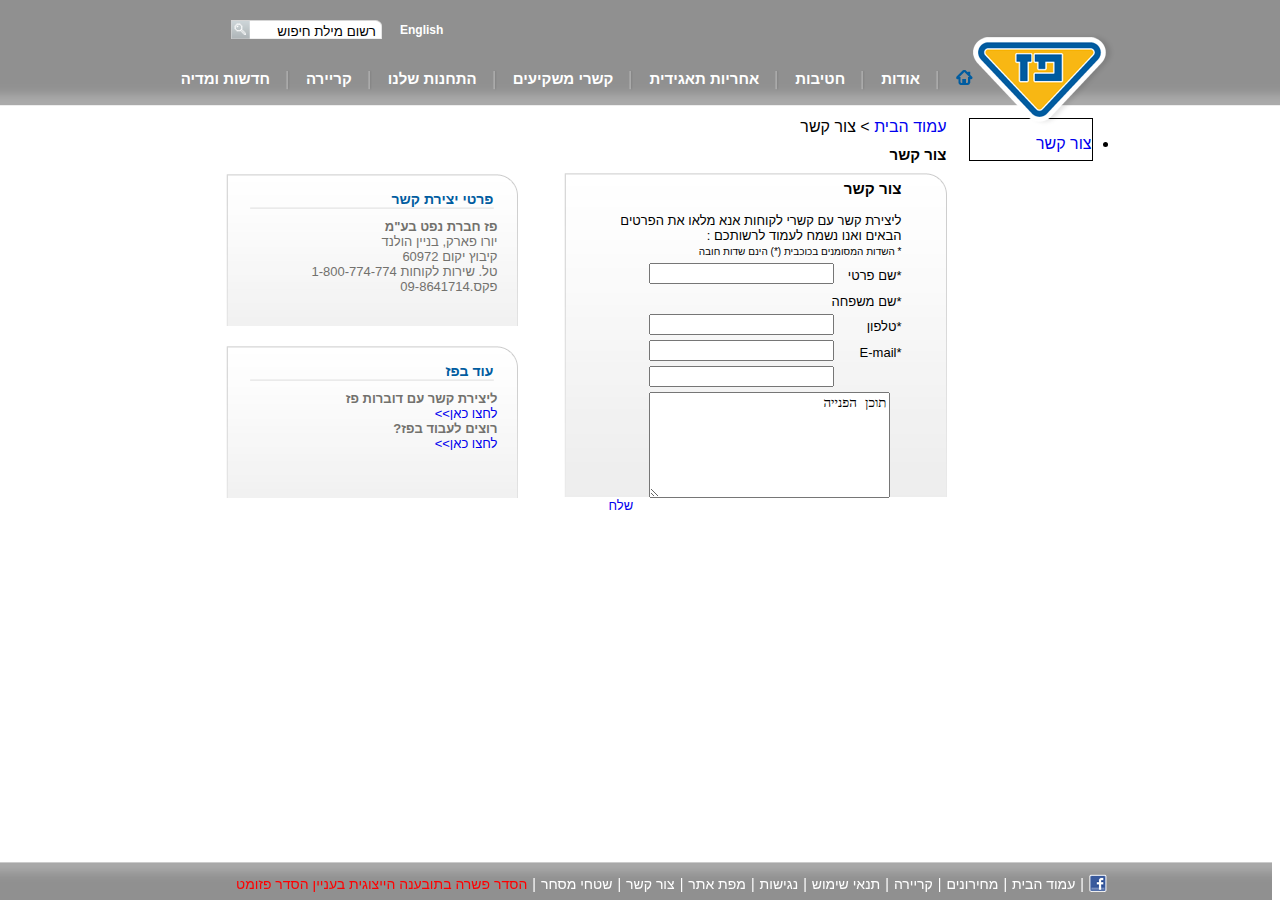
<file: SRC/contactUs.html>
<!DOCTYPE html>
<html lang="en">

<head>
    <meta charset="UTF-8">
    <meta name="viewport" content="width=device-width, initial-scale=1.0">
    <meta http-equiv="X-UA-Compatible" content="ie=edge">
    <title>Document</title>
    <link rel="stylesheet" href="style.css">

</head>

<body>
    <div class="header">
        <nav id="header_nav">
            <a class="logo" href="#"></a>

            <div id="searchBox">
                <div class="input">
                    <input name="SearchTextBox" type="text" value="רשום מילת חיפוש" id="SearchTextBox" />
                </div>
                <a href="#"></a>
            </div>

            <div id="lang_menu">
                <a href="#">English </a>
            </div>

            <ul id="main_menu">
                <li>
                    <!--  home img -->
                    <a href="#" class="home selectednode"></a>
                </li>
                <li class="main_menu_sep"></li>

                <li>
                    <a href="#">אודות </a>
                    <ul class="sub_menu">
                        <li>
                            <a href="#">אודות</a>
                        </li>
                        <li class="sub_menu_sep"></li>
                        <li>
                            <a href="#">היסטוריה</a>
                        </li>
                        <li class="sub_menu_sep"></li>
                        <li>
                            <a href="#">חזון וערכים</a>
                        </li>
                        <li class="sub_menu_sep"></li>
                        <li>
                            <a href="#">מבנה הקבוצה</a>
                        </li>
                        <li class="sub_menu_sep"></li>
                        <li>
                            <a href="#">חברי דירקטוריון</a>
                        </li>
                        <li class="sub_menu_sep"></li>
                        <li>
                            <a href="#">הנהלת הקבוצה</a>
                        </li>
                        <li class="sub_menu_sep"></li>
                        <li>
                            <a href="#">פרסים והוקרה</a>
                        </li>
                    </ul>
                </li>
                <li class="main_menu_sep"></li>

                <li>
                    <a href="#">חטיבות </a>
                    <ul class="sub_menu">
                        <li>
                            <a href="#">חטיבות</a>
                        </li>
                        <li class="sub_menu_sep"></li>
                        <li>
                            <a href="#">קמעונאות ומסחר</a>
                        </li>
                        <li class="sub_menu_sep"></li>
                        <li>
                            <a href="#">תעשיות ושירותים</a>
                        </li>
                        <li class="sub_menu_sep"></li>
                        <li>
                            <a href="#">זיקוק</a>
                        </li>
                    </ul>
                </li>
                <li class="main_menu_sep"></li>

                <li>
                    <a href="#">אחריות תאגידית </a>
                    <ul class="sub_menu">
                        <li>
                            <a href="#">אחריות תאגידית</a>
                        </li>
                        <li class="sub_menu_sep"></li>
                        <li>
                            <a href="#">הקוד האתי</a>
                        </li>
                        <li class="sub_menu_sep"></li>
                        <li>
                            <a href="#">מעורבות חברתית</a>
                        </li>
                        <li class="sub_menu_sep"></li>
                        <li>
                            <a href="#">נגישות</a>
                        </li>
                        <li class="sub_menu_sep"></li>
                        <li>
                            <a href="#">איכות הסביבה ובטיחות</a>
                        </li>
                        <li class="sub_menu_sep"></li>
                        <li>
                            <a href="#">דירוג מעלה</a>
                        </li>
                    </ul>
                </li>
                <li class="main_menu_sep"></li>

                <li>
                    <a href="#">קשרי משקיעים </a>
                    <ul class="sub_menu">
                        <li>
                            <a href="#">פרופיל חברה</a>
                        </li>
                        <li class="sub_menu_sep"></li>
                        <li>
                            <a href="#">דו"חות כספיים</a>
                        </li>
                        <li class="sub_menu_sep"></li>
                        <li>
                            <a href="#">כלים למשקיע</a>
                        </li>
                        <li class="sub_menu_sep"></li>
                        <li>
                            <a href="#">נתוני מניה</a>
                        </li>
                        <li class="sub_menu_sep"></li>
                        <li>
                            <a href="#">אסיפות כלליות</a>
                        </li>
                    </ul>
                </li>
                <li class="main_menu_sep"></li>

                <li>
                    <a href="#">התחנות שלנו </a>
                    <ul class="sub_menu">
                        <li>
                            <a href="#">התחנות שלנו</a>
                        </li>
                        <li class="sub_menu_sep"></li>
                        <li>
                            <a href="#">נגישות מתחמי פז</a>
                        </li>
                        <li class="sub_menu_sep"></li>
                        <li>
                            <a href="#">רשימת תחנות</a>
                        </li>
                        <li class="sub_menu_sep"></li>
                        <li>
                            <a href="#">מועדונים</a>
                        </li>
                    </ul>
                </li>
                <li class="main_menu_sep"></li>

                <li>
                    <a href="#">קריירה </a>
                    <ul class="sub_menu">
                        <li>
                            <a href="#">לעבוד בפז</a>
                        </li>
                        <li class="sub_menu_sep"></li>
                        <li>
                            <a href="#">ניהול תחנת פז</a>
                        </li>
                        <li class="sub_menu_sep"></li>
                        <li>
                            <a href="#">קריירה</a>
                        </li>
                    </ul>
                </li>
                <li class="main_menu_sep"></li>

                <li>
                    <a href="#">חדשות ומדיה </a>
                    <ul class="sub_menu">
                        <li>
                            <a href="#">פרסומות</a>
                        </li>
                        <li class="sub_menu_sep"></li>
                        <li>
                            <a href="#">הודעות לעיתונות</a>
                        </li>
                    </ul>
                </li>
            </ul>
        </nav>
    </div>

    <!-- Contact Us Page -->
    <div class="contactUs">
        <div class="contact-row">
            <div class="col1 col">
                <ul>
                    <li>
                        <a class="selected" href="#">צור קשר </a>
                    </li>
                </ul>
            </div>

            <div class="col2 col">
                <a title="קישור לעמוד הבית" class="treelink" href="#">עמוד הבית</a>
                <span class="treeseparator"> &gt; </span>
                <span class="treetext">צור קשר</span>

                <h1 class="title">צור קשר</h1>

                <div id="contactFormWrapper">
                    <div class="form">
                        <h3>צור קשר</h3>

                        <span class="caption"> ליצירת קשר עם קשרי לקוחות אנא מלאו את הפרטים הבאים ואנו נשמח לעמוד לרשותכם :</span>
                        <br>
                        <span class="instructions">* השדות המסומנים בכוכבית (*) הינם שדות חובה</span>

                        <div class="input_fields">
                            <div class="text_first text_in">
                                <label for="first_name" class="req">*שם פרטי</label>
                                <input name="first_name" type="text" id="first_name" />
                            </div>

                            <div class="text_last text_in">
                                <label for="last_name" class="req">*שם משפחה</label>
                                <input name="last_name" type="text" id="last_name" />
                            </div>

                            <div class="text_phone text_in">
                                <label for="phone" class="req">*טלפון</label>
                                <input name="phone" type="text" id="phone" />
                            </div>

                            <div class="text_email text_in">
                                <label for="email" class="req"> *E-mail</label>
                                <input name="email" type="text" id="email" />
                            </div>

                            <div class="free_text">
                                <textarea name="Text" rows="3" cols="20">תוכן הפנייה</textarea>
                            </div>

                            <a onclick="send();" class="button" href="#">שלח</a>
                            </a>
                        </div>
                    </div>
                </div>
            </div>

            <div class="col3 col">
                <div class="more-rows cube">
                    <h3>פרטי יצירת קשר</h3>
                    <div class="content">
                        <p>
                            <strong>פז חברת נפט בע"מ
                            <br/>
                            </strong>יורו פארק, בניין הולנד
                            <br/>קיבוץ יקום 60972
                            <br/>טל. שירות לקוחות 1-800-774-774
                            <br/>פקס.09-8641714
                        </p>
                    </div>
                </div>

                <div class="more-rows cube">
                    <h3>עוד בפז</h3>
                    <div class="content">
                        <p>
                            <strong>ליצירת קשר עם דוברות פז</strong>
                            <br/>
                            <a href="#">לחצו כאן>></a>
                            <br>
                            <strong>רוצים לעבוד בפז?</strong>
                            <br>
                            <a href="#">לחצו כאן>></a>
                        </p>
                    </div>
                </div>
            </div>
        </div>
    </div>




    <footer id="fixed_footer">
        <div class="bottom_menu">

            <ul id="fixed_menu">
                <li>
                    <a class="fbLink" href="#"></a>
                </li>
                <li class="sep">|</li>

                <li>
                    <a title="קישור לעמוד הבית" href="#">עמוד הבית</a>
                </li>

                <li class="sep">|</li>

                <li>
                    <a title="קישור למחירונים" href="#">מחירונים</a>
                </li>

                <li class="sep">|</li>

                <li>
                    <a title="קישור לקריירה" href="#">קריירה</a>
                </li>

                <li class="sep">|</li>

                <li>
                    <a title="קישור לתנאי שימוש" href="#">תנאי שימוש</a>
                </li>

                <li class="sep">|</li>

                <li>
                    <a title="קישור לנגישות" href="#">נגישות</a>
                </li>

                <li class="sep">|</li>

                <li>
                    <a title="קישור למפת אתר" href="#">מפת אתר</a>
                </li>

                <li class="sep">|</li>

                <li>
                    <a title="קישור לצור קשר" href="contactUs.html">צור קשר</a>
                </li>

                <li class="sep">|</li>

                <li>
                    <a title="קישור לשטחי מסחר" href="#">שטחי מסחר</a>
                </li>

                <li class="sep">|</li>
                <li>
                    <a style="color:red;" href="#">הסדר פשרה בתובענה הייצוגית בעניין הסדר פזומט</a>
                </li>
            </ul>
        </div>
    </footer>

</body>

</html>
</file>
<file: SRC/style.css>
*{
    direction: rtl; 
    text-align: right;
    /* border-box: box-sizing; */
 }

ul {
    -webkit-padding-start: 0px;
}

.tabs::after {
    content: "";
    display: table;
    clear: both;
}

.cubs::after {
    content: "";
    display: table;
    clear: both;
}

/************************************************/
/******************** HEADER ********************/
/************************************************/
a { text-decoration: none; }

.header{
    width: 950px;
    height: 120px;
    margin: auto;
}

body { 
    font-family: 'Arial (Hebrew)', Arial; 
    padding-bottom: 38px; 
    background: white url("../images/header_bg.png") repeat-x center top; 
}

#header_nav > a.logo { 
    position: relative; 
    float: right;
    display: block; 
    width: 142px; 
    height: 93px; 
    bottom: -35px; 
    background: url("../images/paz_logo.png") no-repeat 0 0; 
}

#searchBox { 
    position: absolute; 
    top: 20px; 
    left: 230px; 
    width: 152px; 
}

#searchBox > .input { 
    float: right; 
    width: 132px; 
    height: 19px;
    background: url("../images/search_input.png") no-repeat 0 0; 
}

#searchBox > .input input[type="text"] { 
    position: relative; 
    top: 2px; 
    right: 4px; 
    width: 126px; 
    background: transparent; 
    border: 0 none; 
}

#searchBox > a { 
    display: inline-block; 
    width: 19px; 
    height: 19px; 
    background: url("../images/search_button.png") no-repeat 0 0; 
}

#searchBox > a:hover { 
    text-decoration: none; 
}

#lang_menu { 
    position: absolute; 
    top: 20px; 
    left: 400px; 
}
#lang_menu > a{ 
    font-size: 12px;
    font-weight: bold;
    color: white;
}

#main_menu > li > a.home { 
    width: 17px; 
    background: url("../images/menu_home.png") no-repeat 0 top; 
    background-position: -17px top;
}

.main_menu_sep { 
    width: 4px; 
    height: 21px; 
    margin: 0 16px; 
    background: url("../images/menu_sep.png") no-repeat 0 0; 
}

.sub_menu_sep { 
    width: 100%; 
    zoom: 1; 
    padding: 0; 
    margin: 0; 
    height: 1px; 
    background: url("../images/menu_dropdown_sep.png") repeat-x 0 0; 
}

#main_menu {
    /* list-style: none; */
    /* padding: 0; */
    /* background-color: gray; */
    position: relative; 
    height: 33px; 
    top: 72px; 
    margin: -10px 130px 0 0;
}

#main_menu > li {
    float: right; 
    display: block;
    position: relative; 
    /* font-family: arial; */
    height: 100%; 
}

#main_menu > li > a {
    display: inline-block; 
    font-size: 15px; 
    color: white;
    text-decoration: none;
    font-weight: bold; 
    height: 100%; 
}

.sub_menu {
    list-style: none;
    display: none;
    position: absolute;
    z-index: 10; 
    top: 33px; 
    right: 0; 
    background: #909090 url("../images/menu_dropdown_bg.png") repeat-x 0 0;
}

.sub_menu > li {
    float: none; 
    padding: 0 5px;
}

.sub_menu > li > a {
    display: block;
    font-family: arial;
    font-size: 15px;
    font-weight: bold;
    color: white;
    padding: 5px 0;
    /* width: 100%; */
    /* height: 100%;  */
    white-space: nowrap;
}

#main_menu > li:hover > .sub_menu {
    display: block;
}

#main_menu > li > a:hover {
    color: #005ca0;
    text-decoration: underline;
}

.sub_menu > li:hover { 
    background-color: #bcbcbc; 
    display: block; 
}

.sub_menu > li > a:hover{
    color: #005ca0;
    width: 100%; 
    background: url("../images/pixel.jpg");
    text-decoration: underline;
}

/*********************/
/***** Main Page *****/
/*********************/
.main_page{
    /* margin-top: 30px; */
    width: 950px;
    margin: auto;
}

a.read_more { 
    font-size: 13px; 
    text-decoration: underline; 
}

a.read_more.white { 
    background: url("../images/read_more_white.png") no-repeat left center; 
}

a.read_more.yellow { 
    background: url("../images/read_more_yellow.png") no-repeat left center; 
}

a.read_more:hover { 
    background: url("../images/read_more_blue.png") no-repeat left center; 
}

a.read_more span { 
    padding-left: 12px; 
}

/*********** Tabs **********/
/**************************/
.tabs{
    margin-top: 100px;
}

.tab { 
    position: relative; 
    float: right; 
    /* z-index: 10;  */
    width: 293px; 
    height: 355px; 
}

#tab2 { 
    margin: 0 10px; 
}

.img_overlay { 
    position: absolute; 
    top: 0; 
    right: 0; 
}

.tab_text { 
    width: 228px; 
    height: 77px; 
    overflow: hidden; 
    padding: 10px; 
    position: absolute; 
    left: 38px; 
    bottom: 6px; 
    color: white; 
    background: url("../images/hp_tab_text_bg.png") no-repeat 0 0; 
}

.tab_text > h3 { 
    font-size: 14px; 
    font-weight: bold; 
    margin: 0;
}

.tab_text > p { 
    font-size: 13px; 
    margin: 0 auto;
    margin-top: 4px; 
    line-height: 14px;
}

.tab_text > .read_more { 
    float: left; 
    color: white; 
    position: relative; 
    bottom: 4px; 
    margin-bottom: 50px;
    margin: 0 auto;
}

.tab_text > .read_more:hover { 
    color: #005ca0; 
}

/*********** Cubes **********/
/**************************/
.cubes { 
    margin-top: 18px; 
    color: #575757; 
    /* margin: 0 auto; */
}

.cube { 
    position: relative; 
    float: right; 
    width: 244px; 
    padding: 0 24px; 
    height: 216px; 
    background: url("../images/small_cube_bg.png") no-repeat 0 0; 
    margin: 0 auto;
    margin-top: 20px; 

}

.cube > h3 { 
    position: relative; 
    height: 34px; 
    right: 4px; 
    line-height: 34px; 
    font-size: 14px; 
    font-weight: bold; 
    margin-bottom: 10px; 
    margin-top: -2px;
    color: #575757;    
    font-size: 14px;
}

.cube > a.read_more { 
    float: left; 
    color: #72716d; 
}

.cube > a.read_more:hover, .cube3 > div > a.read_more:hover { 
    color: #005ca0; 
}

.cube2 { 
    margin-left: 13px; 
    margin-right: 13px; 
}

.cube3 > div { 
    float: right; 
    font-size: 13px; 
    width: 120px; 
    height: 130px; 
    overflow: hidden; 
    line-height: 23px;
}

.cube3 > img { 
    float: left; 
}

.cube3 > div > a.read_more { 
    color: #72716d; 
}


/******************/
/***** FOOTER *****/
/******************/
#fixed_footer {
    position: fixed; 
    bottom: 0px; 
    width: 100%; 
    height: 38px; 
    background: url("../images/footer_bg.png") repeat-x 0 0; 
}

.bottom_menu { 
    font-size: 14px; 
    margin-top: 16px; 
    width: 950px; 
    height: 100%; 
    margin: 0 auto;
}

#fixed_menu { 
    color: white; 
    list-style: none;
}

#fixed_menu > li { 
    float: right; 
}

#fixed_menu > li.sep { 
    margin: 0 5px; 
}

#fixed_menu > li > a { 
    color: white; 
}

#fixed_menu > li > a:hover { 
    color: #005CA0; 
    text-decoration: underline;
}
/* FaceBook icon */
#fixed_menu > li > a.fbLink { 
    position: relative; 
    display: block; 
    bottom: 2px; 
    width: 18px; 
    height: 18px; 
    background: url("../images/fb_icon.png") no-repeat 0 0; 
}

/**********************/
/***** contactUs *****/
/*********************/
.cotactUs{
    width: 950px;
    margin: auto;
}

.contact-row::after {
    content: "";
    display: table;
    clear: both;
}

.contact-row {
    margin: auto;
    width: 905px;
}
  
.col1{
    width: 122px;
    margin-left: 22px;
    height: 41px;
    float: right; 
    border: 1px solid black;
}

.col2{
    height: 440px;
    width: 425px;
    float: right; 
}

.col3{
    float: right; 
    width: 292px; 
    margin-top: 36px;   
}

.more-rows {
    width: 248px;
    height: 142px;
    padding-top: 10px;
}

.more-rows > h3, .forms {
    color: #005CA0; 
}

.col2 > .title{
    font-size: 15px;
}

#contactFormWrapper {
    float: right; 
    padding: 12px 45px;
    height: 300px;
    width: 293px;
    background: url("../images/contact_form_bg.png") repeat-x 0 0;
} 

#contactFormWrapper > .form{
    font-size: 13px;
    margin-top: -20px; 
}

.form > .instructions{
    font-size: 10px;
}

.col3 > .more-rows > .content{
    float: right;
    margin-left: 24px;
    color: #72716d;
    font-size: 13px;
    width: 440px;
    margin-top: -20px;
}

.text_in > input{
    float: left;
    margin-left: 40px;
    margin-top: 5px;
}

.text_in > label{
    float: right;
    padding-top: 10px;
}

.free_text > textarea{
    float: left;
    margin-left: 40px;
    width: 235px;
    height: 100px;
    margin-top: 5px;
}

.button{
    float: left;
    margin-bottom: 10px;
}
</file>
